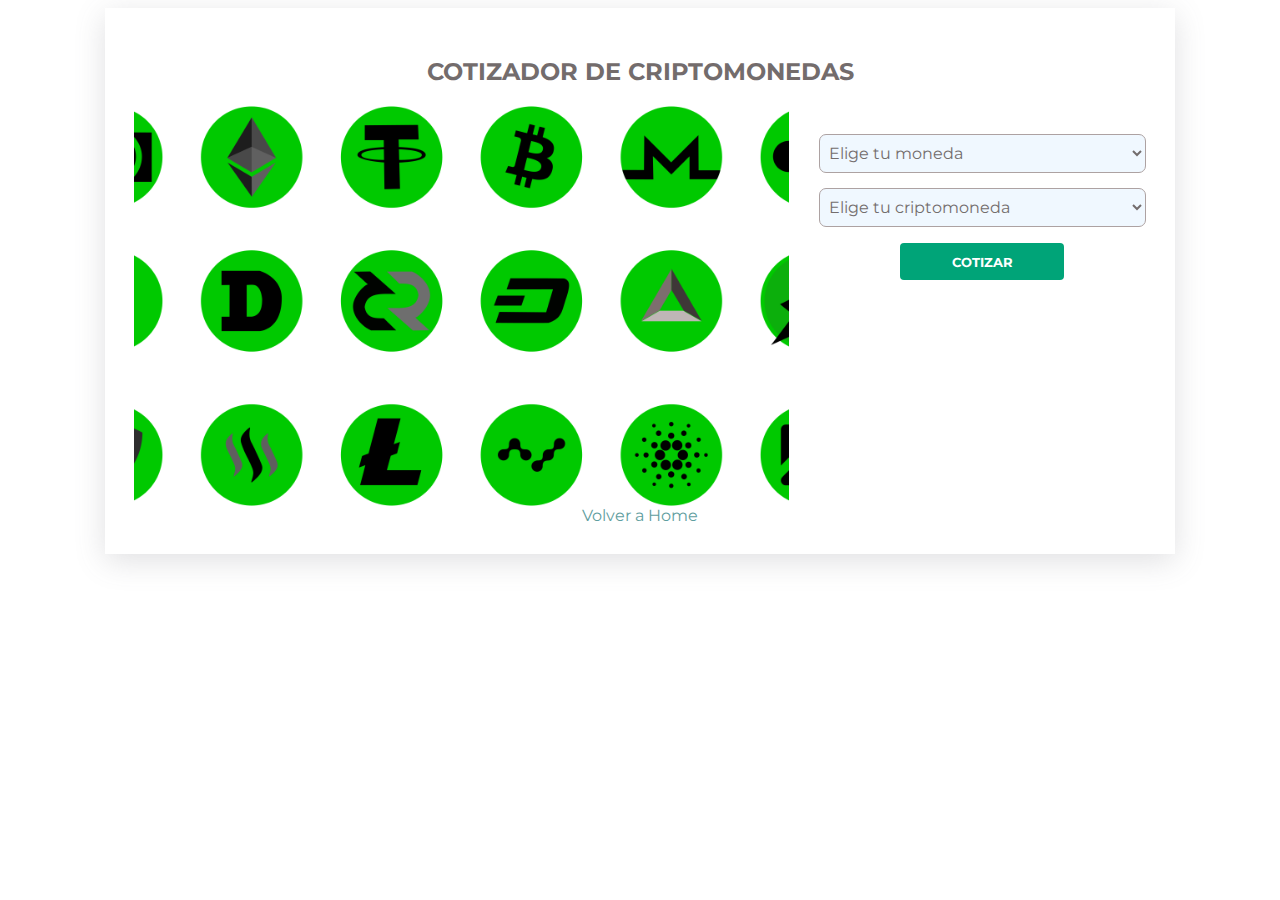
<file: API/index.html>
<!DOCTYPE html>
<html lang="en">
<head>
    <meta charset="UTF-8">
    <meta http-equiv="X-UA-Compatible" content="IE=edge">
    <meta name="viewport" content="width=device-width, initial-scale=1.0">
    <title>Buscador APIs</title>
    <link rel="stylesheet" href="style.css">
</head>
<body>
    <section class="main-section">
        <h2>Cotizador de Criptomonedas</h2>
        <div class="container">
            <div class="image-side"></div>
            <div class="form-side">
                <form action="" id="form-search">
                    <select id="moneda" name="moneda">
                        <option value="">Elige tu moneda</option>
                        <option value="USD">Dolar Estadounidense</option>
                        <option value="CLP">Peso Chileno</option>
                        <option value="GBP">Libras</option>
                        <option value="EUR">Euros</option>
                    </select>
    
                    <select id="criptomonedas" name="criptomoneda">
                        <option value="" >Elige tu criptomoneda</option>
                    </select>
    
                    <input class="" type="submit" value="Cotizar" />
                    <div class="container-answer"></div>
                    <!-- <div class="display-info">
                        <p class="main-price">Precio: <span>$433.33</span></p>
                        <p>Precio más alto del día:: <span>$433.33</span></p>
                        <p>Precio más bajo del día: <span>$433.33</span></p>
                        <p>Variación últimas 24 horas: <span>$433.33</span></p>
                        <p>Última Actualización: <span>$433.33</span></p>
                    </div> -->
                </form>
            </div>
        </div>
        
        <a href="../index.html">Volver a Home</a>
    </section>
    <script src="./main.js"></script>
</body>
</html>
</file>
<file: API/style.css>
@import url('https://fonts.googleapis.com/css2?family=Montserrat:ital,wght@0,100;0,200;0,300;0,400;0,500;0,600;0,700;0,800;0,900;1,100;1,200;1,300;1,400;1,500;1,600;1,700;1,800&display=swap');
body{
    font-family: 'Montserrat', sans-serif;
    /* background-color: darkblue;*/
    
} 

.main-section {
    text-align: center;
    margin: 9% auto 0;
    width: 60%;
    padding: 29px;
    box-shadow: rgba(100, 100, 111, 0.2) 0px 7px 29px 0px;
}
.main-section h2 {
    text-transform: uppercase;
    color: #736c6c;
}
.container{
    display: flex;
    justify-content: space-between;
    gap: 30px;
}
.form-side {
    width: 50%;
    margin-top: 2%;
}
.form-side form#form-search {
    display: flex;
    flex-direction: column;
}
.image-side {
    background-image: url(./images/crypto.png);
    height: 400px;
    width: 100%;
    background-size: cover;
    background-repeat: no-repeat;
    background-position: center;
}
.form-side #form-search select {
    font-size: inherit;
    margin: 8px 0px 7px;
    background-color: aliceblue;
    padding: 8px 5px;
    font-family: 'Montserrat', sans-serif;
    border-radius: 7px;
    border: solid 1px #ada2a2;
    color: #736d6d;
}
input[type="submit"] {
    margin: 9px auto 0px;
    width: 50%;
    color: cadetblue;
    background-color: #00a478;
    border: solid 0px #ada2a2;
    border-radius: 4px;
    text-transform: uppercase;
    font-weight: 700;
    padding: 7px 3px;
    color: #FFF;
    height: 37px;
    font-family: 'Montserrat', sans-serif;
}
input[type="submit"]:hover {
    color: #00a478;
    background-color: #fff;
    border: solid 2px #00a478;
}
.error {
    color: red;
}
.display-info p span{
    font-weight: 700;
}
.display-info .main-price{
    font-size: 28px;
    margin-bottom: 2px;
}

a{
    text-decoration: none;
    color: cadetblue;
}

/*mobile:*/ @media screen and (min-width: 280px) and (max-width: 640px){
    .form-side{
        width: 90%;
        margin: 0 auto;
    }
    .main-section h2{
        font-size: 16px;
    }
}
/*tablet:*/ @media screen and (min-width: 540px) and (max-width: 1280px){
    .main-section{
        width: 80%;
        margin: 0 auto;
        align-items: center;
        justify-content: center;
    }
}
/*desktop:*/ @media screen and (min-width: 1024px){
    .main-section{
        width: 80%;
        margin: 0 auto;
    }
}
</file>
